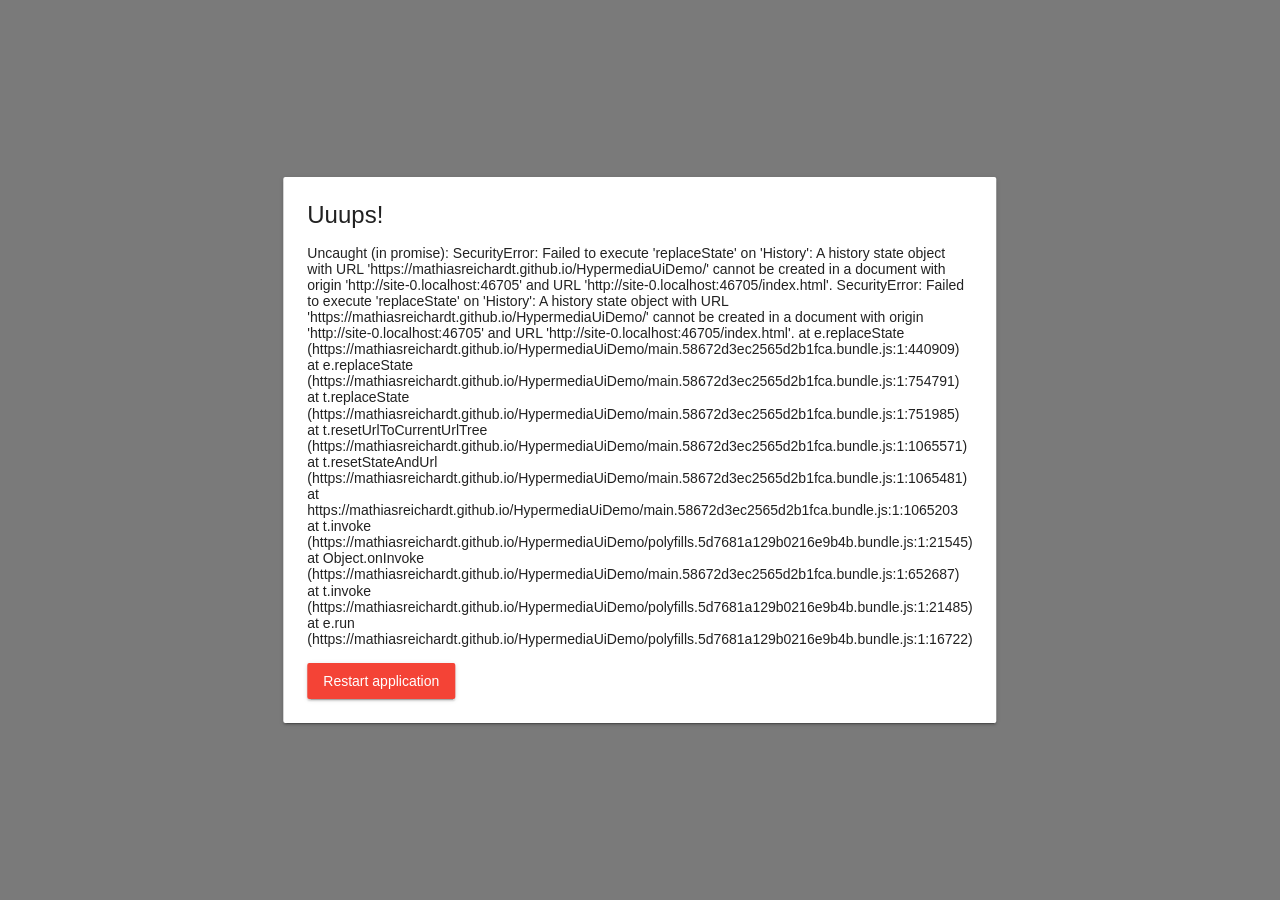
<file: index.html>
<!doctype html><html lang="en"><head><meta charset="utf-8"><title>HypermediaUi</title><link href="https://fonts.googleapis.com/icon?family=Material+Icons" rel="stylesheet"><base href="https://mathiasreichardt.github.io/HypermediaUiDemo/"><meta name="viewport" content="width=device-width,initial-scale=1"><link rel="icon" type="image/x-icon" href="favicon.ico"><link href="styles.758fca58a7e0cee806f9.bundle.css" rel="stylesheet"/></head><body><app-root></app-root><script type="text/javascript" src="inline.318b50c57b4eba3d437b.bundle.js"></script><script type="text/javascript" src="polyfills.5d7681a129b0216e9b4b.bundle.js"></script><script type="text/javascript" src="main.58672d3ec2565d2b1fca.bundle.js"></script></body></html>
</file>
<file: styles.758fca58a7e0cee806f9.bundle.css>
/*! normalize.css v7.0.0 | MIT License | github.com/necolas/normalize.css */html{line-height:1.15;-ms-text-size-adjust:100%;-webkit-text-size-adjust:100%}body{margin:0}article,aside,details,figcaption,figure,footer,header,main,menu,nav,section{display:block}h1{font-size:2em;margin:.67em 0}figure{margin:1em 40px}hr{-webkit-box-sizing:content-box;box-sizing:content-box;height:0;overflow:visible}code,kbd,pre,samp{font-family:monospace,monospace;font-size:1em}a{background-color:transparent;-webkit-text-decoration-skip:objects}abbr[title]{border-bottom:none;text-decoration:underline;-webkit-text-decoration:underline dotted;text-decoration:underline dotted}b,strong{font-weight:bolder}dfn{font-style:italic}mark{background-color:#ff0;color:#000}small{font-size:80%}sub,sup{font-size:75%;line-height:0;position:relative;vertical-align:baseline}sub{bottom:-.25em}sup{top:-.5em}audio,canvas,video{display:inline-block}audio:not([controls]){display:none;height:0}img{border-style:none}svg:not(:root){overflow:hidden}button,input,optgroup,select,textarea{font-family:sans-serif;font-size:100%;line-height:1.15;margin:0}button,input{overflow:visible}button,select{text-transform:none}[type=reset],[type=submit],button,html [type=button]{-webkit-appearance:button}[type=button]::-moz-focus-inner,[type=reset]::-moz-focus-inner,[type=submit]::-moz-focus-inner,button::-moz-focus-inner{border-style:none;padding:0}[type=button]:-moz-focusring,[type=reset]:-moz-focusring,[type=submit]:-moz-focusring,button:-moz-focusring{outline:ButtonText dotted 1px}fieldset{padding:.35em .75em .625em}legend{-webkit-box-sizing:border-box;box-sizing:border-box;color:inherit;display:table;max-width:100%;padding:0;white-space:normal}progress{display:inline-block;vertical-align:baseline}textarea{overflow:auto}[type=checkbox],[type=radio]{-webkit-box-sizing:border-box;box-sizing:border-box;padding:0}[type=number]::-webkit-inner-spin-button,[type=number]::-webkit-outer-spin-button{height:auto}[type=search]{-webkit-appearance:textfield;outline-offset:-2px}[type=search]::-webkit-search-cancel-button,[type=search]::-webkit-search-decoration{-webkit-appearance:none}::-webkit-file-upload-button{-webkit-appearance:button;font:inherit}summary{display:list-item}[hidden],template{display:none}.mat-elevation-z0{-webkit-box-shadow:0 0 0 0 rgba(0,0,0,.2),0 0 0 0 rgba(0,0,0,.14),0 0 0 0 rgba(0,0,0,.12);box-shadow:0 0 0 0 rgba(0,0,0,.2),0 0 0 0 rgba(0,0,0,.14),0 0 0 0 rgba(0,0,0,.12)}.mat-elevation-z1{-webkit-box-shadow:0 2px 1px -1px rgba(0,0,0,.2),0 1px 1px 0 rgba(0,0,0,.14),0 1px 3px 0 rgba(0,0,0,.12);box-shadow:0 2px 1px -1px rgba(0,0,0,.2),0 1px 1px 0 rgba(0,0,0,.14),0 1px 3px 0 rgba(0,0,0,.12)}.mat-elevation-z2{-webkit-box-shadow:0 3px 1px -2px rgba(0,0,0,.2),0 2px 2px 0 rgba(0,0,0,.14),0 1px 5px 0 rgba(0,0,0,.12);box-shadow:0 3px 1px -2px rgba(0,0,0,.2),0 2px 2px 0 rgba(0,0,0,.14),0 1px 5px 0 rgba(0,0,0,.12)}.mat-elevation-z3{-webkit-box-shadow:0 3px 3px -2px rgba(0,0,0,.2),0 3px 4px 0 rgba(0,0,0,.14),0 1px 8px 0 rgba(0,0,0,.12);box-shadow:0 3px 3px -2px rgba(0,0,0,.2),0 3px 4px 0 rgba(0,0,0,.14),0 1px 8px 0 rgba(0,0,0,.12)}.mat-elevation-z4{-webkit-box-shadow:0 2px 4px -1px rgba(0,0,0,.2),0 4px 5px 0 rgba(0,0,0,.14),0 1px 10px 0 rgba(0,0,0,.12);box-shadow:0 2px 4px -1px rgba(0,0,0,.2),0 4px 5px 0 rgba(0,0,0,.14),0 1px 10px 0 rgba(0,0,0,.12)}.mat-elevation-z5{-webkit-box-shadow:0 3px 5px -1px rgba(0,0,0,.2),0 5px 8px 0 rgba(0,0,0,.14),0 1px 14px 0 rgba(0,0,0,.12);box-shadow:0 3px 5px -1px rgba(0,0,0,.2),0 5px 8px 0 rgba(0,0,0,.14),0 1px 14px 0 rgba(0,0,0,.12)}.mat-elevation-z6{-webkit-box-shadow:0 3px 5px -1px rgba(0,0,0,.2),0 6px 10px 0 rgba(0,0,0,.14),0 1px 18px 0 rgba(0,0,0,.12);box-shadow:0 3px 5px -1px rgba(0,0,0,.2),0 6px 10px 0 rgba(0,0,0,.14),0 1px 18px 0 rgba(0,0,0,.12)}.mat-elevation-z7{-webkit-box-shadow:0 4px 5px -2px rgba(0,0,0,.2),0 7px 10px 1px rgba(0,0,0,.14),0 2px 16px 1px rgba(0,0,0,.12);box-shadow:0 4px 5px -2px rgba(0,0,0,.2),0 7px 10px 1px rgba(0,0,0,.14),0 2px 16px 1px rgba(0,0,0,.12)}.mat-elevation-z8{-webkit-box-shadow:0 5px 5px -3px rgba(0,0,0,.2),0 8px 10px 1px rgba(0,0,0,.14),0 3px 14px 2px rgba(0,0,0,.12);box-shadow:0 5px 5px -3px rgba(0,0,0,.2),0 8px 10px 1px rgba(0,0,0,.14),0 3px 14px 2px rgba(0,0,0,.12)}.mat-elevation-z9{-webkit-box-shadow:0 5px 6px -3px rgba(0,0,0,.2),0 9px 12px 1px rgba(0,0,0,.14),0 3px 16px 2px rgba(0,0,0,.12);box-shadow:0 5px 6px -3px rgba(0,0,0,.2),0 9px 12px 1px rgba(0,0,0,.14),0 3px 16px 2px rgba(0,0,0,.12)}.mat-elevation-z10{-webkit-box-shadow:0 6px 6px -3px rgba(0,0,0,.2),0 10px 14px 1px rgba(0,0,0,.14),0 4px 18px 3px rgba(0,0,0,.12);box-shadow:0 6px 6px -3px rgba(0,0,0,.2),0 10px 14px 1px rgba(0,0,0,.14),0 4px 18px 3px rgba(0,0,0,.12)}.mat-elevation-z11{-webkit-box-shadow:0 6px 7px -4px rgba(0,0,0,.2),0 11px 15px 1px rgba(0,0,0,.14),0 4px 20px 3px rgba(0,0,0,.12);box-shadow:0 6px 7px -4px rgba(0,0,0,.2),0 11px 15px 1px rgba(0,0,0,.14),0 4px 20px 3px rgba(0,0,0,.12)}.mat-elevation-z12{-webkit-box-shadow:0 7px 8px -4px rgba(0,0,0,.2),0 12px 17px 2px rgba(0,0,0,.14),0 5px 22px 4px rgba(0,0,0,.12);box-shadow:0 7px 8px -4px rgba(0,0,0,.2),0 12px 17px 2px rgba(0,0,0,.14),0 5px 22px 4px rgba(0,0,0,.12)}.mat-elevation-z13{-webkit-box-shadow:0 7px 8px -4px rgba(0,0,0,.2),0 13px 19px 2px rgba(0,0,0,.14),0 5px 24px 4px rgba(0,0,0,.12);box-shadow:0 7px 8px -4px rgba(0,0,0,.2),0 13px 19px 2px rgba(0,0,0,.14),0 5px 24px 4px rgba(0,0,0,.12)}.mat-elevation-z14{-webkit-box-shadow:0 7px 9px -4px rgba(0,0,0,.2),0 14px 21px 2px rgba(0,0,0,.14),0 5px 26px 4px rgba(0,0,0,.12);box-shadow:0 7px 9px -4px rgba(0,0,0,.2),0 14px 21px 2px rgba(0,0,0,.14),0 5px 26px 4px rgba(0,0,0,.12)}.mat-elevation-z15{-webkit-box-shadow:0 8px 9px -5px rgba(0,0,0,.2),0 15px 22px 2px rgba(0,0,0,.14),0 6px 28px 5px rgba(0,0,0,.12);box-shadow:0 8px 9px -5px rgba(0,0,0,.2),0 15px 22px 2px rgba(0,0,0,.14),0 6px 28px 5px rgba(0,0,0,.12)}.mat-elevation-z16{-webkit-box-shadow:0 8px 10px -5px rgba(0,0,0,.2),0 16px 24px 2px rgba(0,0,0,.14),0 6px 30px 5px rgba(0,0,0,.12);box-shadow:0 8px 10px -5px rgba(0,0,0,.2),0 16px 24px 2px rgba(0,0,0,.14),0 6px 30px 5px rgba(0,0,0,.12)}.mat-elevation-z17{-webkit-box-shadow:0 8px 11px -5px rgba(0,0,0,.2),0 17px 26px 2px rgba(0,0,0,.14),0 6px 32px 5px rgba(0,0,0,.12);box-shadow:0 8px 11px -5px rgba(0,0,0,.2),0 17px 26px 2px rgba(0,0,0,.14),0 6px 32px 5px rgba(0,0,0,.12)}.mat-elevation-z18{-webkit-box-shadow:0 9px 11px -5px rgba(0,0,0,.2),0 18px 28px 2px rgba(0,0,0,.14),0 7px 34px 6px rgba(0,0,0,.12);box-shadow:0 9px 11px -5px rgba(0,0,0,.2),0 18px 28px 2px rgba(0,0,0,.14),0 7px 34px 6px rgba(0,0,0,.12)}.mat-elevation-z19{-webkit-box-shadow:0 9px 12px -6px rgba(0,0,0,.2),0 19px 29px 2px rgba(0,0,0,.14),0 7px 36px 6px rgba(0,0,0,.12);box-shadow:0 9px 12px -6px rgba(0,0,0,.2),0 19px 29px 2px rgba(0,0,0,.14),0 7px 36px 6px rgba(0,0,0,.12)}.mat-elevation-z20{-webkit-box-shadow:0 10px 13px -6px rgba(0,0,0,.2),0 20px 31px 3px rgba(0,0,0,.14),0 8px 38px 7px rgba(0,0,0,.12);box-shadow:0 10px 13px -6px rgba(0,0,0,.2),0 20px 31px 3px rgba(0,0,0,.14),0 8px 38px 7px rgba(0,0,0,.12)}.mat-elevation-z21{-webkit-box-shadow:0 10px 13px -6px rgba(0,0,0,.2),0 21px 33px 3px rgba(0,0,0,.14),0 8px 40px 7px rgba(0,0,0,.12);box-shadow:0 10px 13px -6px rgba(0,0,0,.2),0 21px 33px 3px rgba(0,0,0,.14),0 8px 40px 7px rgba(0,0,0,.12)}.mat-elevation-z22{-webkit-box-shadow:0 10px 14px -6px rgba(0,0,0,.2),0 22px 35px 3px rgba(0,0,0,.14),0 8px 42px 7px rgba(0,0,0,.12);box-shadow:0 10px 14px -6px rgba(0,0,0,.2),0 22px 35px 3px rgba(0,0,0,.14),0 8px 42px 7px rgba(0,0,0,.12)}.mat-elevation-z23{-webkit-box-shadow:0 11px 14px -7px rgba(0,0,0,.2),0 23px 36px 3px rgba(0,0,0,.14),0 9px 44px 8px rgba(0,0,0,.12);box-shadow:0 11px 14px -7px rgba(0,0,0,.2),0 23px 36px 3px rgba(0,0,0,.14),0 9px 44px 8px rgba(0,0,0,.12)}.mat-elevation-z24{-webkit-box-shadow:0 11px 15px -7px rgba(0,0,0,.2),0 24px 38px 3px rgba(0,0,0,.14),0 9px 46px 8px rgba(0,0,0,.12);box-shadow:0 11px 15px -7px rgba(0,0,0,.2),0 24px 38px 3px rgba(0,0,0,.14),0 9px 46px 8px rgba(0,0,0,.12)}.mat-h1,.mat-headline,.mat-typography h1{font:400 24px/32px Roboto,"Helvetica Neue",sans-serif;margin:0 0 16px}.mat-h2,.mat-title,.mat-typography h2{font:500 20px/32px Roboto,"Helvetica Neue",sans-serif;margin:0 0 16px}.mat-h3,.mat-subheading-2,.mat-typography h3{font:400 16px/28px Roboto,"Helvetica Neue",sans-serif;margin:0 0 16px}.mat-h4,.mat-subheading-1,.mat-typography h4{font:400 15px/24px Roboto,"Helvetica Neue",sans-serif;margin:0 0 16px}.mat-h5,.mat-typography h5{font:400 11.62px/20px Roboto,"Helvetica Neue",sans-serif;margin:0 0 12px}.mat-h6,.mat-typography h6{font:400 9.38px/20px Roboto,"Helvetica Neue",sans-serif;margin:0 0 12px}.mat-body-2,.mat-body-strong{font:500 14px/24px Roboto,"Helvetica Neue",sans-serif}.mat-body,.mat-body-1,.mat-typography{font:400 14px/20px Roboto,"Helvetica Neue",sans-serif}.mat-body p,.mat-body-1 p,.mat-typography p{margin:0 0 12px}.mat-caption,.mat-small{font:400 12px/20px Roboto,"Helvetica Neue",sans-serif}.mat-display-4,.mat-typography .mat-display-4{font:300 112px/112px Roboto,"Helvetica Neue",sans-serif;margin:0 0 56px;letter-spacing:-.05em}.mat-display-3,.mat-typography .mat-display-3{font:400 56px/56px Roboto,"Helvetica Neue",sans-serif;margin:0 0 64px;letter-spacing:-.02em}.mat-display-2,.mat-typography .mat-display-2{font:400 45px/48px Roboto,"Helvetica Neue",sans-serif;margin:0 0 64px;letter-spacing:-.005em}.mat-display-1,.mat-typography .mat-display-1{font:400 34px/40px Roboto,"Helvetica Neue",sans-serif;margin:0 0 64px}.mat-button,.mat-fab,.mat-flat-button,.mat-icon-button,.mat-mini-fab,.mat-raised-button,.mat-stroked-button{font-family:Roboto,"Helvetica Neue",sans-serif;font-size:14px;font-weight:500}.mat-button-toggle,.mat-card{font-family:Roboto,"Helvetica Neue",sans-serif}.mat-card-title{font-size:24px;font-weight:400}.mat-card-content,.mat-card-header .mat-card-title,.mat-card-subtitle{font-size:14px}.mat-checkbox{font-family:Roboto,"Helvetica Neue",sans-serif}.mat-checkbox-layout .mat-checkbox-label{line-height:24px}.mat-chip{font-size:13px;line-height:18px}.mat-chip .mat-chip-remove.mat-icon{font-size:18px}.mat-table{font-family:Roboto,"Helvetica Neue",sans-serif}.mat-header-cell{font-size:12px;font-weight:500}.mat-cell{font-size:14px}.mat-calendar{font-family:Roboto,"Helvetica Neue",sans-serif}.mat-calendar-body{font-size:13px}.mat-calendar-body-label,.mat-calendar-period-button{font-size:14px;font-weight:500}.mat-calendar-table-header th{font-size:11px;font-weight:400}.mat-dialog-title{font:500 20px/32px Roboto,"Helvetica Neue",sans-serif}.mat-expansion-panel-header{font-family:Roboto,"Helvetica Neue",sans-serif;font-size:15px;font-weight:400}.mat-expansion-panel-content{font:400 14px/20px Roboto,"Helvetica Neue",sans-serif}.mat-form-field{font-size:inherit;font-weight:400;line-height:1.125;font-family:Roboto,"Helvetica Neue",sans-serif}.mat-form-field-wrapper{padding-bottom:1.25em}.mat-form-field-prefix .mat-icon,.mat-form-field-suffix .mat-icon{font-size:150%;line-height:1.125}.mat-form-field-prefix .mat-icon-button,.mat-form-field-suffix .mat-icon-button{height:1.5em;width:1.5em}.mat-form-field-prefix .mat-icon-button .mat-icon,.mat-form-field-suffix .mat-icon-button .mat-icon{height:1.125em;line-height:1.125}.mat-form-field-infix{padding:.4375em 0;border-top:.84375em solid transparent}.mat-form-field-can-float .mat-input-server:focus+.mat-form-field-label-wrapper .mat-form-field-label,.mat-form-field-can-float.mat-form-field-should-float .mat-form-field-label{-webkit-transform:translateY(-1.28125em) scale(.75) perspective(100px) translateZ(.001px);transform:translateY(-1.28125em) scale(.75) perspective(100px) translateZ(.001px);-ms-transform:translateY(-1.28125em) scale(.75);width:133.33333333%}.mat-form-field-can-float .mat-form-field-autofill-control:-webkit-autofill+.mat-form-field-label-wrapper .mat-form-field-label{-webkit-transform:translateY(-1.28125em) scale(.75) perspective(100px) translateZ(.00101px);transform:translateY(-1.28125em) scale(.75) perspective(100px) translateZ(.00101px);-ms-transform:translateY(-1.28124em) scale(.75);width:133.33334333%}.mat-form-field-can-float .mat-input-server[label]:not(:label-shown)+.mat-form-field-label-wrapper .mat-form-field-label{-webkit-transform:translateY(-1.28125em) scale(.75) perspective(100px) translateZ(.00102px);transform:translateY(-1.28125em) scale(.75) perspective(100px) translateZ(.00102px);-ms-transform:translateY(-1.28123em) scale(.75);width:133.33335333%}.mat-form-field-label-wrapper{top:-.84375em;padding-top:.84375em}.mat-form-field-label{top:1.28125em}.mat-form-field-underline{bottom:1.25em}.mat-form-field-subscript-wrapper{font-size:75%;margin-top:.54166667em;top:calc(100% - 1.66666667em)}.mat-grid-tile-footer,.mat-grid-tile-header{font-size:14px}.mat-grid-tile-footer .mat-line,.mat-grid-tile-header .mat-line{white-space:nowrap;overflow:hidden;text-overflow:ellipsis;display:block;-webkit-box-sizing:border-box;box-sizing:border-box}.mat-grid-tile-footer .mat-line:nth-child(n+2),.mat-grid-tile-header .mat-line:nth-child(n+2){font-size:12px}input.mat-input-element{margin-top:-.0625em}.mat-menu-item{font-family:Roboto,"Helvetica Neue",sans-serif;font-size:16px;font-weight:400}.mat-paginator,.mat-paginator-page-size .mat-select-trigger{font-family:Roboto,"Helvetica Neue",sans-serif;font-size:12px}.mat-radio-button,.mat-select{font-family:Roboto,"Helvetica Neue",sans-serif}.mat-select-trigger{height:1.125em}.mat-slide-toggle-content{font:400 14px/20px Roboto,"Helvetica Neue",sans-serif}.mat-slider-thumb-label-text{font-family:Roboto,"Helvetica Neue",sans-serif;font-size:12px;font-weight:500}.mat-stepper-horizontal,.mat-stepper-vertical{font-family:Roboto,"Helvetica Neue",sans-serif}.mat-step-label{font-size:14px;font-weight:400}.mat-step-label-selected{font-size:14px;font-weight:500}.mat-tab-group{font-family:Roboto,"Helvetica Neue",sans-serif}.mat-tab-label,.mat-tab-link{font-family:Roboto,"Helvetica Neue",sans-serif;font-size:14px;font-weight:500}.mat-toolbar,.mat-toolbar h1,.mat-toolbar h2,.mat-toolbar h3,.mat-toolbar h4,.mat-toolbar h5,.mat-toolbar h6{font:500 20px/32px Roboto,"Helvetica Neue",sans-serif;margin:0}.mat-tooltip{font-family:Roboto,"Helvetica Neue",sans-serif;font-size:10px;padding-top:6px;padding-bottom:6px}.mat-tooltip-handset{font-size:14px;padding-top:9px;padding-bottom:9px}.mat-list-item,.mat-list-option{font-family:Roboto,"Helvetica Neue",sans-serif}.mat-list .mat-list-item,.mat-nav-list .mat-list-item,.mat-selection-list .mat-list-item{font-size:16px}.mat-list .mat-list-item .mat-line,.mat-nav-list .mat-list-item .mat-line,.mat-selection-list .mat-list-item .mat-line{white-space:nowrap;overflow:hidden;text-overflow:ellipsis;display:block;-webkit-box-sizing:border-box;box-sizing:border-box}.mat-list .mat-list-item .mat-line:nth-child(n+2),.mat-nav-list .mat-list-item .mat-line:nth-child(n+2),.mat-selection-list .mat-list-item .mat-line:nth-child(n+2){font-size:14px}.mat-list .mat-list-option,.mat-nav-list .mat-list-option,.mat-selection-list .mat-list-option{font-size:16px}.mat-list .mat-list-option .mat-line,.mat-nav-list .mat-list-option .mat-line,.mat-selection-list .mat-list-option .mat-line{white-space:nowrap;overflow:hidden;text-overflow:ellipsis;display:block;-webkit-box-sizing:border-box;box-sizing:border-box}.mat-list .mat-list-option .mat-line:nth-child(n+2),.mat-nav-list .mat-list-option .mat-line:nth-child(n+2),.mat-selection-list .mat-list-option .mat-line:nth-child(n+2){font-size:14px}.mat-list[dense] .mat-list-item,.mat-nav-list[dense] .mat-list-item,.mat-selection-list[dense] .mat-list-item{font-size:12px}.mat-list[dense] .mat-list-item .mat-line,.mat-nav-list[dense] .mat-list-item .mat-line,.mat-selection-list[dense] .mat-list-item .mat-line{white-space:nowrap;overflow:hidden;text-overflow:ellipsis;display:block;-webkit-box-sizing:border-box;box-sizing:border-box}.mat-list[dense] .mat-list-item .mat-line:nth-child(n+2),.mat-list[dense] .mat-list-option,.mat-nav-list[dense] .mat-list-item .mat-line:nth-child(n+2),.mat-nav-list[dense] .mat-list-option,.mat-selection-list[dense] .mat-list-item .mat-line:nth-child(n+2),.mat-selection-list[dense] .mat-list-option{font-size:12px}.mat-list[dense] .mat-list-option .mat-line,.mat-nav-list[dense] .mat-list-option .mat-line,.mat-selection-list[dense] .mat-list-option .mat-line{white-space:nowrap;overflow:hidden;text-overflow:ellipsis;display:block;-webkit-box-sizing:border-box;box-sizing:border-box}.mat-list[dense] .mat-list-option .mat-line:nth-child(n+2),.mat-nav-list[dense] .mat-list-option .mat-line:nth-child(n+2),.mat-selection-list[dense] .mat-list-option .mat-line:nth-child(n+2){font-size:12px}.mat-list[dense] .mat-subheader,.mat-nav-list[dense] .mat-subheader,.mat-selection-list[dense] .mat-subheader{font-family:Roboto,"Helvetica Neue",sans-serif;font-size:12px;font-weight:500}.mat-option{font-family:Roboto,"Helvetica Neue",sans-serif;font-size:16px;color:rgba(0,0,0,.87)}.mat-optgroup-label{font:500 14px/24px Roboto,"Helvetica Neue",sans-serif;color:rgba(0,0,0,.54)}.mat-simple-snackbar{font-family:Roboto,"Helvetica Neue",sans-serif;font-size:14px}.mat-ripple{overflow:hidden}@media screen and (-ms-high-contrast:active){.mat-ripple{display:none}}.mat-ripple.mat-ripple-unbounded{overflow:visible}.mat-ripple-element{position:absolute;border-radius:50%;pointer-events:none;-webkit-transition:opacity,-webkit-transform 0s cubic-bezier(0,0,.2,1);transition:opacity,-webkit-transform 0s cubic-bezier(0,0,.2,1);transition:opacity,transform 0s cubic-bezier(0,0,.2,1);transition:opacity,transform 0s cubic-bezier(0,0,.2,1),-webkit-transform 0s cubic-bezier(0,0,.2,1);-webkit-transform:scale(0);transform:scale(0)}.cdk-visually-hidden{border:0;clip:rect(0 0 0 0);height:1px;margin:-1px;overflow:hidden;padding:0;position:absolute;width:1px;outline:0;-webkit-appearance:none;-moz-appearance:none}.cdk-global-overlay-wrapper,.cdk-overlay-container{pointer-events:none;top:0;left:0;height:100%;width:100%}.cdk-overlay-container{position:fixed;z-index:1000}.cdk-overlay-container:empty{display:none}.cdk-global-overlay-wrapper{display:-webkit-box;display:-ms-flexbox;display:flex;position:absolute;z-index:1000}.cdk-overlay-pane{position:absolute;pointer-events:auto;-webkit-box-sizing:border-box;box-sizing:border-box;z-index:1000}.cdk-overlay-backdrop{position:absolute;top:0;bottom:0;left:0;right:0;z-index:1000;pointer-events:auto;-webkit-tap-highlight-color:transparent;-webkit-transition:opacity .4s cubic-bezier(.25,.8,.25,1);transition:opacity .4s cubic-bezier(.25,.8,.25,1);opacity:0}.cdk-overlay-backdrop.cdk-overlay-backdrop-showing{opacity:1}.cdk-overlay-dark-backdrop{background:rgba(0,0,0,.288)}.cdk-overlay-transparent-backdrop,.cdk-overlay-transparent-backdrop.cdk-overlay-backdrop-showing{opacity:0}.cdk-global-scrollblock{position:fixed;width:100%;overflow-y:scroll}.mat-ripple-element{background-color:rgba(0,0,0,.1)}.mat-option:focus:not(.mat-option-disabled),.mat-option:hover:not(.mat-option-disabled){background:rgba(0,0,0,.04)}.mat-primary .mat-option.mat-selected:not(.mat-option-disabled){color:#00bcd4}.mat-accent .mat-option.mat-selected:not(.mat-option-disabled){color:#b2ff59}.mat-warn .mat-option.mat-selected:not(.mat-option-disabled){color:#f44336}.mat-option.mat-selected:not(.mat-option-multiple):not(.mat-option-disabled){background:rgba(0,0,0,.04)}.mat-option.mat-active{background:rgba(0,0,0,.04);color:rgba(0,0,0,.87)}.mat-option.mat-option-disabled{color:rgba(0,0,0,.38)}.mat-optgroup-disabled .mat-optgroup-label{color:rgba(0,0,0,.38)}.mat-pseudo-checkbox{color:rgba(0,0,0,.54)}.mat-pseudo-checkbox::after{color:#fafafa}.mat-accent .mat-pseudo-checkbox-checked,.mat-accent .mat-pseudo-checkbox-indeterminate,.mat-pseudo-checkbox-checked,.mat-pseudo-checkbox-indeterminate{background:#b2ff59}.mat-primary .mat-pseudo-checkbox-checked,.mat-primary .mat-pseudo-checkbox-indeterminate{background:#00bcd4}.mat-warn .mat-pseudo-checkbox-checked,.mat-warn .mat-pseudo-checkbox-indeterminate{background:#f44336}.mat-pseudo-checkbox-checked.mat-pseudo-checkbox-disabled,.mat-pseudo-checkbox-indeterminate.mat-pseudo-checkbox-disabled{background:#b0b0b0}.mat-app-background{background-color:#fafafa;color:rgba(0,0,0,.87)}.mat-theme-loaded-marker{display:none}.mat-autocomplete-panel{background:#fff;color:rgba(0,0,0,.87)}.mat-autocomplete-panel .mat-option.mat-selected:not(.mat-active):not(:hover){background:#fff}.mat-autocomplete-panel .mat-option.mat-selected:not(.mat-active):not(:hover):not(.mat-option-disabled){color:rgba(0,0,0,.87)}.mat-button,.mat-icon-button,.mat-stroked-button{background:0 0}.mat-button.mat-primary .mat-button-focus-overlay,.mat-icon-button.mat-primary .mat-button-focus-overlay,.mat-stroked-button.mat-primary .mat-button-focus-overlay{background-color:rgba(0,188,212,.12)}.mat-button.mat-accent .mat-button-focus-overlay,.mat-icon-button.mat-accent .mat-button-focus-overlay,.mat-stroked-button.mat-accent .mat-button-focus-overlay{background-color:rgba(178,255,89,.12)}.mat-button.mat-warn .mat-button-focus-overlay,.mat-icon-button.mat-warn .mat-button-focus-overlay,.mat-stroked-button.mat-warn .mat-button-focus-overlay{background-color:rgba(244,67,54,.12)}.mat-button[disabled] .mat-button-focus-overlay,.mat-icon-button[disabled] .mat-button-focus-overlay,.mat-stroked-button[disabled] .mat-button-focus-overlay{background-color:transparent}.mat-button.mat-primary,.mat-icon-button.mat-primary,.mat-stroked-button.mat-primary{color:#00bcd4}.mat-button.mat-accent,.mat-icon-button.mat-accent,.mat-stroked-button.mat-accent{color:#b2ff59}.mat-button.mat-warn,.mat-icon-button.mat-warn,.mat-stroked-button.mat-warn{color:#f44336}.mat-button.mat-accent[disabled],.mat-button.mat-primary[disabled],.mat-button.mat-warn[disabled],.mat-button[disabled][disabled],.mat-icon-button.mat-accent[disabled],.mat-icon-button.mat-primary[disabled],.mat-icon-button.mat-warn[disabled],.mat-icon-button[disabled][disabled],.mat-stroked-button.mat-accent[disabled],.mat-stroked-button.mat-primary[disabled],.mat-stroked-button.mat-warn[disabled],.mat-stroked-button[disabled][disabled]{color:rgba(0,0,0,.26)}.mat-fab,.mat-mini-fab,.mat-raised-button{color:rgba(0,0,0,.87);background-color:#fff}.mat-fab.mat-primary,.mat-mini-fab.mat-primary,.mat-raised-button.mat-primary{color:#fff;background-color:#00bcd4}.mat-fab.mat-accent,.mat-mini-fab.mat-accent,.mat-raised-button.mat-accent{color:rgba(0,0,0,.87);background-color:#b2ff59}.mat-fab.mat-warn,.mat-mini-fab.mat-warn,.mat-raised-button.mat-warn{color:#fff;background-color:#f44336}.mat-fab.mat-accent[disabled],.mat-fab.mat-primary[disabled],.mat-fab.mat-warn[disabled],.mat-fab[disabled][disabled],.mat-mini-fab.mat-accent[disabled],.mat-mini-fab.mat-primary[disabled],.mat-mini-fab.mat-warn[disabled],.mat-mini-fab[disabled][disabled],.mat-raised-button.mat-accent[disabled],.mat-raised-button.mat-primary[disabled],.mat-raised-button.mat-warn[disabled],.mat-raised-button[disabled][disabled]{color:rgba(0,0,0,.26);background-color:rgba(0,0,0,.12)}.mat-fab.mat-primary .mat-ripple-element,.mat-mini-fab.mat-primary .mat-ripple-element,.mat-raised-button.mat-primary .mat-ripple-element{background-color:rgba(255,255,255,.2)}.mat-fab.mat-accent .mat-ripple-element,.mat-mini-fab.mat-accent .mat-ripple-element,.mat-raised-button.mat-accent .mat-ripple-element{background-color:rgba(0,0,0,.2)}.mat-fab.mat-warn .mat-ripple-element,.mat-mini-fab.mat-warn .mat-ripple-element,.mat-raised-button.mat-warn .mat-ripple-element{background-color:rgba(255,255,255,.2)}.mat-button.mat-primary .mat-ripple-element{background-color:rgba(0,188,212,.1)}.mat-button.mat-accent .mat-ripple-element{background-color:rgba(178,255,89,.1)}.mat-button.mat-warn .mat-ripple-element{background-color:rgba(244,67,54,.1)}.mat-flat-button{color:rgba(0,0,0,.87);background-color:#fff}.mat-flat-button.mat-primary{color:#fff;background-color:#00bcd4}.mat-flat-button.mat-accent{color:rgba(0,0,0,.87);background-color:#b2ff59}.mat-flat-button.mat-warn{color:#fff;background-color:#f44336}.mat-flat-button.mat-accent[disabled],.mat-flat-button.mat-primary[disabled],.mat-flat-button.mat-warn[disabled],.mat-flat-button[disabled][disabled]{color:rgba(0,0,0,.26);background-color:rgba(0,0,0,.12)}.mat-flat-button.mat-primary .mat-ripple-element{background-color:rgba(255,255,255,.2)}.mat-flat-button.mat-accent .mat-ripple-element{background-color:rgba(0,0,0,.2)}.mat-flat-button.mat-warn .mat-ripple-element{background-color:rgba(255,255,255,.2)}.mat-icon-button.mat-primary .mat-ripple-element{background-color:rgba(0,188,212,.2)}.mat-icon-button.mat-accent .mat-ripple-element{background-color:rgba(178,255,89,.2)}.mat-icon-button.mat-warn .mat-ripple-element{background-color:rgba(244,67,54,.2)}.mat-button-toggle{color:rgba(0,0,0,.38)}.mat-button-toggle.cdk-focused .mat-button-toggle-focus-overlay{background-color:rgba(0,0,0,.12)}.mat-button-toggle-checked{background-color:#e0e0e0;color:rgba(0,0,0,.54)}.mat-button-toggle-disabled{background-color:#eee;color:rgba(0,0,0,.26)}.mat-button-toggle-disabled.mat-button-toggle-checked{background-color:#bdbdbd}.mat-card{background:#fff;color:rgba(0,0,0,.87)}.mat-card-subtitle{color:rgba(0,0,0,.54)}.mat-checkbox-frame{border-color:rgba(0,0,0,.54)}.mat-checkbox-checkmark{fill:#fafafa}.mat-checkbox-checkmark-path{stroke:#fafafa!important}.mat-checkbox-mixedmark{background-color:#fafafa}.mat-checkbox-checked.mat-primary .mat-checkbox-background,.mat-checkbox-indeterminate.mat-primary .mat-checkbox-background{background-color:#00bcd4}.mat-checkbox-checked.mat-accent .mat-checkbox-background,.mat-checkbox-indeterminate.mat-accent .mat-checkbox-background{background-color:#b2ff59}.mat-checkbox-checked.mat-warn .mat-checkbox-background,.mat-checkbox-indeterminate.mat-warn .mat-checkbox-background{background-color:#f44336}.mat-checkbox-disabled.mat-checkbox-checked .mat-checkbox-background,.mat-checkbox-disabled.mat-checkbox-indeterminate .mat-checkbox-background{background-color:#b0b0b0}.mat-checkbox-disabled:not(.mat-checkbox-checked) .mat-checkbox-frame{border-color:#b0b0b0}.mat-checkbox-disabled .mat-checkbox-label{color:#b0b0b0}.mat-checkbox:not(.mat-checkbox-disabled).mat-primary .mat-checkbox-ripple .mat-ripple-element{background-color:rgba(0,188,212,.26)}.mat-checkbox:not(.mat-checkbox-disabled).mat-accent .mat-checkbox-ripple .mat-ripple-element{background-color:rgba(178,255,89,.26)}.mat-checkbox:not(.mat-checkbox-disabled).mat-warn .mat-checkbox-ripple .mat-ripple-element{background-color:rgba(244,67,54,.26)}.mat-chip:not(.mat-basic-chip){background-color:#e0e0e0;color:rgba(0,0,0,.87)}.mat-chip:not(.mat-basic-chip) .mat-chip-remove{color:rgba(0,0,0,.87);opacity:.4}.mat-chip:not(.mat-basic-chip) .mat-chip-remove:hover{opacity:.54}.mat-chip.mat-chip-selected.mat-primary{background-color:#00bcd4;color:#fff}.mat-chip.mat-chip-selected.mat-primary .mat-chip-remove{color:#fff;opacity:.4}.mat-chip.mat-chip-selected.mat-primary .mat-chip-remove:hover{opacity:.54}.mat-chip.mat-chip-selected.mat-warn{background-color:#f44336;color:#fff}.mat-chip.mat-chip-selected.mat-warn .mat-chip-remove{color:#fff;opacity:.4}.mat-chip.mat-chip-selected.mat-warn .mat-chip-remove:hover{opacity:.54}.mat-chip.mat-chip-selected.mat-accent{background-color:#b2ff59;color:rgba(0,0,0,.87)}.mat-chip.mat-chip-selected.mat-accent .mat-chip-remove{color:rgba(0,0,0,.87);opacity:.4}.mat-chip.mat-chip-selected.mat-accent .mat-chip-remove:hover{opacity:.54}.mat-table{background:#fff}.mat-header-row,.mat-row{border-bottom-color:rgba(0,0,0,.12)}.mat-header-cell{color:rgba(0,0,0,.54)}.mat-cell{color:rgba(0,0,0,.87)}.mat-datepicker-content{background-color:#fff;color:rgba(0,0,0,.87)}.mat-calendar-arrow{border-top-color:rgba(0,0,0,.54)}.mat-calendar-next-button,.mat-calendar-previous-button{color:rgba(0,0,0,.54)}.mat-calendar-table-header{color:rgba(0,0,0,.38)}.mat-calendar-table-header-divider::after{background:rgba(0,0,0,.12)}.mat-calendar-body-label{color:rgba(0,0,0,.54)}.mat-calendar-body-cell-content{color:rgba(0,0,0,.87);border-color:transparent}.mat-calendar-body-disabled>.mat-calendar-body-cell-content:not(.mat-calendar-body-selected){color:rgba(0,0,0,.38)}.cdk-keyboard-focused .mat-calendar-body-active>.mat-calendar-body-cell-content:not(.mat-calendar-body-selected),.cdk-program-focused .mat-calendar-body-active>.mat-calendar-body-cell-content:not(.mat-calendar-body-selected),:not(.mat-calendar-body-disabled):hover>.mat-calendar-body-cell-content:not(.mat-calendar-body-selected){background-color:rgba(0,0,0,.04)}.mat-calendar-body-selected{background-color:#00bcd4;color:#fff}.mat-calendar-body-disabled>.mat-calendar-body-selected{background-color:rgba(0,188,212,.4)}.mat-calendar-body-today:not(.mat-calendar-body-selected){border-color:rgba(0,0,0,.38)}.mat-calendar-body-today.mat-calendar-body-selected{-webkit-box-shadow:inset 0 0 0 1px #fff;box-shadow:inset 0 0 0 1px #fff}.mat-calendar-body-disabled>.mat-calendar-body-today:not(.mat-calendar-body-selected){border-color:rgba(0,0,0,.18)}.mat-datepicker-toggle-active{color:#00bcd4}.mat-dialog-container{background:#fff;color:rgba(0,0,0,.87)}.mat-divider{border-top-color:rgba(0,0,0,.12)}.mat-divider-vertical{border-right-color:rgba(0,0,0,.12)}.mat-expansion-panel{background:#fff;color:rgba(0,0,0,.87)}.mat-action-row{border-top-color:rgba(0,0,0,.12)}.mat-expansion-panel:not(.mat-expanded) .mat-expansion-panel-header:not([aria-disabled=true]).cdk-keyboard-focused,.mat-expansion-panel:not(.mat-expanded) .mat-expansion-panel-header:not([aria-disabled=true]).cdk-program-focused,.mat-expansion-panel:not(.mat-expanded) .mat-expansion-panel-header:not([aria-disabled=true]):hover{background:rgba(0,0,0,.04)}.mat-expansion-panel-header-title{color:rgba(0,0,0,.87)}.mat-expansion-indicator::after,.mat-expansion-panel-header-description{color:rgba(0,0,0,.54)}.mat-expansion-panel-header[aria-disabled=true]{color:rgba(0,0,0,.26)}.mat-expansion-panel-header[aria-disabled=true] .mat-expansion-panel-header-description,.mat-expansion-panel-header[aria-disabled=true] .mat-expansion-panel-header-title{color:inherit}.mat-form-field-label,.mat-hint{color:rgba(0,0,0,.54)}.mat-focused .mat-form-field-label{color:#00bcd4}.mat-focused .mat-form-field-label.mat-accent{color:#b2ff59}.mat-focused .mat-form-field-label.mat-warn{color:#f44336}.mat-focused .mat-form-field-required-marker{color:#b2ff59}.mat-form-field-underline{background-color:rgba(0,0,0,.42)}.mat-form-field-disabled .mat-form-field-underline{background-image:-webkit-gradient(linear,left top,right top,from(rgba(0,0,0,.42)),color-stop(33%,rgba(0,0,0,.42)),color-stop(0,transparent));background-image:linear-gradient(to right,rgba(0,0,0,.42) 0,rgba(0,0,0,.42) 33%,transparent 0);background-size:4px 1px;background-repeat:repeat-x}.mat-form-field-ripple{background-color:#00bcd4}.mat-form-field-ripple.mat-accent{background-color:#b2ff59}.mat-form-field-ripple.mat-warn{background-color:#f44336}.mat-form-field-invalid .mat-form-field-label,.mat-form-field-invalid .mat-form-field-label .mat-form-field-required-marker,.mat-form-field-invalid .mat-form-field-label.mat-accent{color:#f44336}.mat-form-field-invalid .mat-form-field-ripple{background-color:#f44336}.mat-error{color:#f44336}.mat-icon.mat-primary{color:#00bcd4}.mat-icon.mat-accent{color:#b2ff59}.mat-icon.mat-warn{color:#f44336}.mat-input-element:disabled{color:rgba(0,0,0,.38)}.mat-input-element{caret-color:#00bcd4}.mat-input-element::-ms-input-placeholder{color:rgba(0,0,0,.42)}.mat-input-element::placeholder{color:rgba(0,0,0,.42)}.mat-input-element::-moz-placeholder{color:rgba(0,0,0,.42)}.mat-input-element::-webkit-input-placeholder{color:rgba(0,0,0,.42)}.mat-input-element:-ms-input-placeholder{color:rgba(0,0,0,.42)}.mat-accent .mat-input-element{caret-color:#b2ff59}.mat-form-field-invalid .mat-input-element,.mat-warn .mat-input-element{caret-color:#f44336}.mat-list .mat-list-item,.mat-list .mat-list-option,.mat-nav-list .mat-list-item,.mat-nav-list .mat-list-option,.mat-selection-list .mat-list-item,.mat-selection-list .mat-list-option{color:rgba(0,0,0,.87)}.mat-list .mat-subheader,.mat-nav-list .mat-subheader,.mat-selection-list .mat-subheader{font-family:Roboto,"Helvetica Neue",sans-serif;font-size:14px;font-weight:500;color:rgba(0,0,0,.54)}.mat-list-item-disabled{background-color:#eee}.mat-list-option.mat-list-item-focus,.mat-list-option:hover,.mat-nav-list .mat-list-item.mat-list-item-focus,.mat-nav-list .mat-list-item:hover{background:rgba(0,0,0,.04)}.mat-menu-panel{background:#fff}.mat-menu-item{background:0 0;color:rgba(0,0,0,.87)}.mat-menu-item[disabled]{color:rgba(0,0,0,.38)}.mat-menu-item .mat-icon:not([color]),.mat-menu-item-submenu-trigger::after{color:rgba(0,0,0,.54)}.mat-menu-item-highlighted:not([disabled]),.mat-menu-item.cdk-keyboard-focused:not([disabled]),.mat-menu-item.cdk-program-focused:not([disabled]),.mat-menu-item:hover:not([disabled]){background:rgba(0,0,0,.04)}.mat-paginator{background:#fff}.mat-paginator,.mat-paginator-page-size .mat-select-trigger{color:rgba(0,0,0,.54)}.mat-paginator-decrement,.mat-paginator-increment{border-top:2px solid rgba(0,0,0,.54);border-right:2px solid rgba(0,0,0,.54)}.mat-paginator-first,.mat-paginator-last{border-top:2px solid rgba(0,0,0,.54)}.mat-icon-button[disabled] .mat-paginator-decrement,.mat-icon-button[disabled] .mat-paginator-first,.mat-icon-button[disabled] .mat-paginator-increment,.mat-icon-button[disabled] .mat-paginator-last{border-color:rgba(0,0,0,.38)}.mat-progress-bar-background{fill:#b2ebf2}.mat-progress-bar-buffer{background-color:#b2ebf2}.mat-progress-bar-fill::after{background-color:#00bcd4}.mat-progress-bar.mat-accent .mat-progress-bar-background{fill:#ccff90}.mat-progress-bar.mat-accent .mat-progress-bar-buffer{background-color:#ccff90}.mat-progress-bar.mat-accent .mat-progress-bar-fill::after{background-color:#b2ff59}.mat-progress-bar.mat-warn .mat-progress-bar-background{fill:#ffcdd2}.mat-progress-bar.mat-warn .mat-progress-bar-buffer{background-color:#ffcdd2}.mat-progress-bar.mat-warn .mat-progress-bar-fill::after{background-color:#f44336}.mat-progress-spinner circle,.mat-spinner circle{stroke:#00bcd4}.mat-progress-spinner.mat-accent circle,.mat-spinner.mat-accent circle{stroke:#b2ff59}.mat-progress-spinner.mat-warn circle,.mat-spinner.mat-warn circle{stroke:#f44336}.mat-radio-outer-circle{border-color:rgba(0,0,0,.54)}.mat-radio-disabled .mat-radio-outer-circle{border-color:rgba(0,0,0,.38)}.mat-radio-disabled .mat-radio-inner-circle,.mat-radio-disabled .mat-radio-ripple .mat-ripple-element{background-color:rgba(0,0,0,.38)}.mat-radio-disabled .mat-radio-label-content{color:rgba(0,0,0,.38)}.mat-radio-button.mat-primary.mat-radio-checked .mat-radio-outer-circle{border-color:#00bcd4}.mat-radio-button.mat-primary .mat-radio-inner-circle{background-color:#00bcd4}.mat-radio-button.mat-primary .mat-radio-ripple .mat-ripple-element{background-color:rgba(0,188,212,.26)}.mat-radio-button.mat-accent.mat-radio-checked .mat-radio-outer-circle{border-color:#b2ff59}.mat-radio-button.mat-accent .mat-radio-inner-circle{background-color:#b2ff59}.mat-radio-button.mat-accent .mat-radio-ripple .mat-ripple-element{background-color:rgba(178,255,89,.26)}.mat-radio-button.mat-warn.mat-radio-checked .mat-radio-outer-circle{border-color:#f44336}.mat-radio-button.mat-warn .mat-radio-inner-circle{background-color:#f44336}.mat-radio-button.mat-warn .mat-radio-ripple .mat-ripple-element{background-color:rgba(244,67,54,.26)}.mat-select-content,.mat-select-panel-done-animating{background:#fff}.mat-select-value{color:rgba(0,0,0,.87)}.mat-select-placeholder{color:rgba(0,0,0,.42)}.mat-select-disabled .mat-select-value{color:rgba(0,0,0,.38)}.mat-select-arrow{color:rgba(0,0,0,.54)}.mat-select-panel .mat-option.mat-selected:not(.mat-option-multiple){background:rgba(0,0,0,.12)}.mat-form-field.mat-focused.mat-primary .mat-select-arrow{color:#00bcd4}.mat-form-field.mat-focused.mat-accent .mat-select-arrow{color:#b2ff59}.mat-form-field .mat-select.mat-select-invalid .mat-select-arrow,.mat-form-field.mat-focused.mat-warn .mat-select-arrow{color:#f44336}.mat-form-field .mat-select.mat-select-disabled .mat-select-arrow{color:rgba(0,0,0,.38)}.mat-drawer-container{background-color:#fafafa;color:rgba(0,0,0,.87)}.mat-drawer{background-color:#fff;color:rgba(0,0,0,.87)}.mat-drawer.mat-drawer-push{background-color:#fff}.mat-drawer-backdrop.mat-drawer-shown{background-color:rgba(0,0,0,.6)}.mat-slide-toggle.mat-checked:not(.mat-disabled) .mat-slide-toggle-thumb{background-color:#8bc34a}.mat-slide-toggle.mat-checked:not(.mat-disabled) .mat-slide-toggle-bar{background-color:rgba(139,195,74,.5)}.mat-slide-toggle:not(.mat-checked) .mat-ripple-element{background-color:rgba(0,0,0,.06)}.mat-slide-toggle .mat-ripple-element{background-color:rgba(139,195,74,.12)}.mat-slide-toggle.mat-primary.mat-checked:not(.mat-disabled) .mat-slide-toggle-thumb{background-color:#00bcd4}.mat-slide-toggle.mat-primary.mat-checked:not(.mat-disabled) .mat-slide-toggle-bar{background-color:rgba(0,188,212,.5)}.mat-slide-toggle.mat-primary:not(.mat-checked) .mat-ripple-element{background-color:rgba(0,0,0,.06)}.mat-slide-toggle.mat-primary .mat-ripple-element{background-color:rgba(0,188,212,.12)}.mat-slide-toggle.mat-warn.mat-checked:not(.mat-disabled) .mat-slide-toggle-thumb{background-color:#f44336}.mat-slide-toggle.mat-warn.mat-checked:not(.mat-disabled) .mat-slide-toggle-bar{background-color:rgba(244,67,54,.5)}.mat-slide-toggle.mat-warn:not(.mat-checked) .mat-ripple-element{background-color:rgba(0,0,0,.06)}.mat-slide-toggle.mat-warn .mat-ripple-element{background-color:rgba(244,67,54,.12)}.mat-disabled .mat-slide-toggle-thumb{background-color:#bdbdbd}.mat-disabled .mat-slide-toggle-bar{background-color:rgba(0,0,0,.1)}.mat-slide-toggle-thumb{background-color:#fafafa}.mat-slide-toggle-bar{background-color:rgba(0,0,0,.38)}.mat-slider-track-background{background-color:rgba(0,0,0,.26)}.mat-primary .mat-slider-thumb,.mat-primary .mat-slider-thumb-label,.mat-primary .mat-slider-track-fill{background-color:#00bcd4}.mat-primary .mat-slider-thumb-label-text{color:#fff}.mat-accent .mat-slider-thumb,.mat-accent .mat-slider-thumb-label,.mat-accent .mat-slider-track-fill{background-color:#b2ff59}.mat-accent .mat-slider-thumb-label-text{color:rgba(0,0,0,.87)}.mat-warn .mat-slider-thumb,.mat-warn .mat-slider-thumb-label,.mat-warn .mat-slider-track-fill{background-color:#f44336}.mat-warn .mat-slider-thumb-label-text{color:#fff}.mat-slider-focus-ring{background-color:rgba(178,255,89,.2)}.cdk-focused .mat-slider-track-background,.mat-slider:hover .mat-slider-track-background{background-color:rgba(0,0,0,.38)}.mat-slider-disabled .mat-slider-thumb,.mat-slider-disabled .mat-slider-track-background,.mat-slider-disabled .mat-slider-track-fill,.mat-slider-disabled:hover .mat-slider-track-background{background-color:rgba(0,0,0,.26)}.mat-slider-min-value .mat-slider-focus-ring{background-color:rgba(0,0,0,.12)}.mat-slider-min-value.mat-slider-thumb-label-showing .mat-slider-thumb,.mat-slider-min-value.mat-slider-thumb-label-showing .mat-slider-thumb-label{background-color:rgba(0,0,0,.87)}.mat-slider-min-value.mat-slider-thumb-label-showing.cdk-focused .mat-slider-thumb,.mat-slider-min-value.mat-slider-thumb-label-showing.cdk-focused .mat-slider-thumb-label{background-color:rgba(0,0,0,.26)}.mat-slider-min-value:not(.mat-slider-thumb-label-showing) .mat-slider-thumb{border-color:rgba(0,0,0,.26);background-color:transparent}.mat-slider-min-value:not(.mat-slider-thumb-label-showing).cdk-focused .mat-slider-thumb,.mat-slider-min-value:not(.mat-slider-thumb-label-showing):hover .mat-slider-thumb{border-color:rgba(0,0,0,.38)}.mat-slider-min-value:not(.mat-slider-thumb-label-showing).cdk-focused.mat-slider-disabled .mat-slider-thumb,.mat-slider-min-value:not(.mat-slider-thumb-label-showing):hover.mat-slider-disabled .mat-slider-thumb{border-color:rgba(0,0,0,.26)}.mat-slider-has-ticks .mat-slider-wrapper::after{border-color:rgba(0,0,0,.7)}.mat-slider-horizontal .mat-slider-ticks{background-image:repeating-linear-gradient(to right,rgba(0,0,0,.7),rgba(0,0,0,.7) 2px,transparent 0,transparent);background-image:-moz-repeating-linear-gradient(.0001deg,rgba(0,0,0,.7),rgba(0,0,0,.7) 2px,transparent 0,transparent)}.mat-slider-vertical .mat-slider-ticks{background-image:repeating-linear-gradient(to bottom,rgba(0,0,0,.7),rgba(0,0,0,.7) 2px,transparent 0,transparent)}.mat-step-header.cdk-keyboard-focused,.mat-step-header.cdk-program-focused,.mat-step-header:hover{background-color:rgba(0,0,0,.04)}.mat-step-header .mat-step-label,.mat-step-header .mat-step-optional{color:rgba(0,0,0,.38)}.mat-step-header .mat-step-icon{background-color:#00bcd4;color:#fff}.mat-step-header .mat-step-icon-not-touched{background-color:rgba(0,0,0,.38);color:#fff}.mat-step-header .mat-step-label.mat-step-label-active{color:rgba(0,0,0,.87)}.mat-stepper-horizontal,.mat-stepper-vertical{background-color:#fff}.mat-stepper-vertical-line::before{border-left-color:rgba(0,0,0,.12)}.mat-stepper-horizontal-line{border-top-color:rgba(0,0,0,.12)}.mat-tab-header,.mat-tab-nav-bar{border-bottom:1px solid rgba(0,0,0,.12)}.mat-tab-group-inverted-header .mat-tab-header,.mat-tab-group-inverted-header .mat-tab-nav-bar{border-top:1px solid rgba(0,0,0,.12);border-bottom:none}.mat-tab-label,.mat-tab-link{color:rgba(0,0,0,.87)}.mat-tab-label.mat-tab-disabled,.mat-tab-link.mat-tab-disabled{color:rgba(0,0,0,.38)}.mat-tab-header-pagination-chevron{border-color:rgba(0,0,0,.87)}.mat-tab-header-pagination-disabled .mat-tab-header-pagination-chevron{border-color:rgba(0,0,0,.38)}.mat-tab-group[class*=mat-background-] .mat-tab-header,.mat-tab-nav-bar[class*=mat-background-]{border-bottom:none;border-top:none}.mat-tab-group.mat-primary .mat-tab-label:not(.mat-tab-disabled):focus,.mat-tab-group.mat-primary .mat-tab-link:not(.mat-tab-disabled):focus,.mat-tab-nav-bar.mat-primary .mat-tab-label:not(.mat-tab-disabled):focus,.mat-tab-nav-bar.mat-primary .mat-tab-link:not(.mat-tab-disabled):focus{background-color:rgba(178,235,242,.3)}.mat-tab-group.mat-primary .mat-ink-bar,.mat-tab-nav-bar.mat-primary .mat-ink-bar{background-color:#00bcd4}.mat-tab-group.mat-primary.mat-background-primary .mat-ink-bar,.mat-tab-nav-bar.mat-primary.mat-background-primary .mat-ink-bar{background-color:#fff}.mat-tab-group.mat-accent .mat-tab-label:not(.mat-tab-disabled):focus,.mat-tab-group.mat-accent .mat-tab-link:not(.mat-tab-disabled):focus,.mat-tab-nav-bar.mat-accent .mat-tab-label:not(.mat-tab-disabled):focus,.mat-tab-nav-bar.mat-accent .mat-tab-link:not(.mat-tab-disabled):focus{background-color:rgba(204,255,144,.3)}.mat-tab-group.mat-accent .mat-ink-bar,.mat-tab-nav-bar.mat-accent .mat-ink-bar{background-color:#b2ff59}.mat-tab-group.mat-accent.mat-background-accent .mat-ink-bar,.mat-tab-nav-bar.mat-accent.mat-background-accent .mat-ink-bar{background-color:rgba(0,0,0,.87)}.mat-tab-group.mat-warn .mat-tab-label:not(.mat-tab-disabled):focus,.mat-tab-group.mat-warn .mat-tab-link:not(.mat-tab-disabled):focus,.mat-tab-nav-bar.mat-warn .mat-tab-label:not(.mat-tab-disabled):focus,.mat-tab-nav-bar.mat-warn .mat-tab-link:not(.mat-tab-disabled):focus{background-color:rgba(255,205,210,.3)}.mat-tab-group.mat-warn .mat-ink-bar,.mat-tab-nav-bar.mat-warn .mat-ink-bar{background-color:#f44336}.mat-tab-group.mat-warn.mat-background-warn .mat-ink-bar,.mat-tab-nav-bar.mat-warn.mat-background-warn .mat-ink-bar{background-color:#fff}.mat-tab-group.mat-background-primary .mat-tab-label:not(.mat-tab-disabled):focus,.mat-tab-group.mat-background-primary .mat-tab-link:not(.mat-tab-disabled):focus,.mat-tab-nav-bar.mat-background-primary .mat-tab-label:not(.mat-tab-disabled):focus,.mat-tab-nav-bar.mat-background-primary .mat-tab-link:not(.mat-tab-disabled):focus{background-color:rgba(178,235,242,.3)}.mat-tab-group.mat-background-primary .mat-tab-header,.mat-tab-group.mat-background-primary .mat-tab-links,.mat-tab-nav-bar.mat-background-primary .mat-tab-header,.mat-tab-nav-bar.mat-background-primary .mat-tab-links{background-color:#00bcd4}.mat-tab-group.mat-background-primary .mat-tab-label,.mat-tab-group.mat-background-primary .mat-tab-link,.mat-tab-nav-bar.mat-background-primary .mat-tab-label,.mat-tab-nav-bar.mat-background-primary .mat-tab-link{color:#fff}.mat-tab-group.mat-background-primary .mat-tab-label.mat-tab-disabled,.mat-tab-group.mat-background-primary .mat-tab-link.mat-tab-disabled,.mat-tab-nav-bar.mat-background-primary .mat-tab-label.mat-tab-disabled,.mat-tab-nav-bar.mat-background-primary .mat-tab-link.mat-tab-disabled{color:rgba(255,255,255,.4)}.mat-tab-group.mat-background-primary .mat-tab-header-pagination-chevron,.mat-tab-nav-bar.mat-background-primary .mat-tab-header-pagination-chevron{border-color:#fff}.mat-tab-group.mat-background-primary .mat-tab-header-pagination-disabled .mat-tab-header-pagination-chevron,.mat-tab-nav-bar.mat-background-primary .mat-tab-header-pagination-disabled .mat-tab-header-pagination-chevron{border-color:rgba(255,255,255,.4)}.mat-tab-group.mat-background-primary .mat-ripple-element,.mat-tab-nav-bar.mat-background-primary .mat-ripple-element{background-color:rgba(255,255,255,.12)}.mat-tab-group.mat-background-accent .mat-tab-label:not(.mat-tab-disabled):focus,.mat-tab-group.mat-background-accent .mat-tab-link:not(.mat-tab-disabled):focus,.mat-tab-nav-bar.mat-background-accent .mat-tab-label:not(.mat-tab-disabled):focus,.mat-tab-nav-bar.mat-background-accent .mat-tab-link:not(.mat-tab-disabled):focus{background-color:rgba(204,255,144,.3)}.mat-tab-group.mat-background-accent .mat-tab-header,.mat-tab-group.mat-background-accent .mat-tab-links,.mat-tab-nav-bar.mat-background-accent .mat-tab-header,.mat-tab-nav-bar.mat-background-accent .mat-tab-links{background-color:#b2ff59}.mat-tab-group.mat-background-accent .mat-tab-label,.mat-tab-group.mat-background-accent .mat-tab-link,.mat-tab-nav-bar.mat-background-accent .mat-tab-label,.mat-tab-nav-bar.mat-background-accent .mat-tab-link{color:rgba(0,0,0,.87)}.mat-tab-group.mat-background-accent .mat-tab-label.mat-tab-disabled,.mat-tab-group.mat-background-accent .mat-tab-link.mat-tab-disabled,.mat-tab-nav-bar.mat-background-accent .mat-tab-label.mat-tab-disabled,.mat-tab-nav-bar.mat-background-accent .mat-tab-link.mat-tab-disabled{color:rgba(0,0,0,.4)}.mat-tab-group.mat-background-accent .mat-tab-header-pagination-chevron,.mat-tab-nav-bar.mat-background-accent .mat-tab-header-pagination-chevron{border-color:rgba(0,0,0,.87)}.mat-tab-group.mat-background-accent .mat-tab-header-pagination-disabled .mat-tab-header-pagination-chevron,.mat-tab-nav-bar.mat-background-accent .mat-tab-header-pagination-disabled .mat-tab-header-pagination-chevron{border-color:rgba(0,0,0,.4)}.mat-tab-group.mat-background-accent .mat-ripple-element,.mat-tab-nav-bar.mat-background-accent .mat-ripple-element{background-color:rgba(0,0,0,.12)}.mat-tab-group.mat-background-warn .mat-tab-label:not(.mat-tab-disabled):focus,.mat-tab-group.mat-background-warn .mat-tab-link:not(.mat-tab-disabled):focus,.mat-tab-nav-bar.mat-background-warn .mat-tab-label:not(.mat-tab-disabled):focus,.mat-tab-nav-bar.mat-background-warn .mat-tab-link:not(.mat-tab-disabled):focus{background-color:rgba(255,205,210,.3)}.mat-tab-group.mat-background-warn .mat-tab-header,.mat-tab-group.mat-background-warn .mat-tab-links,.mat-tab-nav-bar.mat-background-warn .mat-tab-header,.mat-tab-nav-bar.mat-background-warn .mat-tab-links{background-color:#f44336}.mat-tab-group.mat-background-warn .mat-tab-label,.mat-tab-group.mat-background-warn .mat-tab-link,.mat-tab-nav-bar.mat-background-warn .mat-tab-label,.mat-tab-nav-bar.mat-background-warn .mat-tab-link{color:#fff}.mat-tab-group.mat-background-warn .mat-tab-label.mat-tab-disabled,.mat-tab-group.mat-background-warn .mat-tab-link.mat-tab-disabled,.mat-tab-nav-bar.mat-background-warn .mat-tab-label.mat-tab-disabled,.mat-tab-nav-bar.mat-background-warn .mat-tab-link.mat-tab-disabled{color:rgba(255,255,255,.4)}.mat-tab-group.mat-background-warn .mat-tab-header-pagination-chevron,.mat-tab-nav-bar.mat-background-warn .mat-tab-header-pagination-chevron{border-color:#fff}.mat-tab-group.mat-background-warn .mat-tab-header-pagination-disabled .mat-tab-header-pagination-chevron,.mat-tab-nav-bar.mat-background-warn .mat-tab-header-pagination-disabled .mat-tab-header-pagination-chevron{border-color:rgba(255,255,255,.4)}.mat-tab-group.mat-background-warn .mat-ripple-element,.mat-tab-nav-bar.mat-background-warn .mat-ripple-element{background-color:rgba(255,255,255,.12)}.mat-toolbar{background:#f5f5f5;color:rgba(0,0,0,.87)}.mat-toolbar.mat-primary{background:#00bcd4;color:#fff}.mat-toolbar.mat-accent{background:#b2ff59;color:rgba(0,0,0,.87)}.mat-toolbar.mat-warn{background:#f44336;color:#fff}.mat-tooltip{background:rgba(97,97,97,.9)}.mat-snack-bar-container{background:#323232;color:#fff}.mat-simple-snackbar-action{line-height:1;font-family:inherit;font-size:inherit;font-weight:500;color:#b2ff59}.container{padding:12px}.entityTitle{font-size:20px;font-weight:700}.container,html{background:#f5f5f5}*{font-family:Arial,Helvetica,sans-serif;padding:0;margin:0}mat-card{margin:1rem}
</file>
